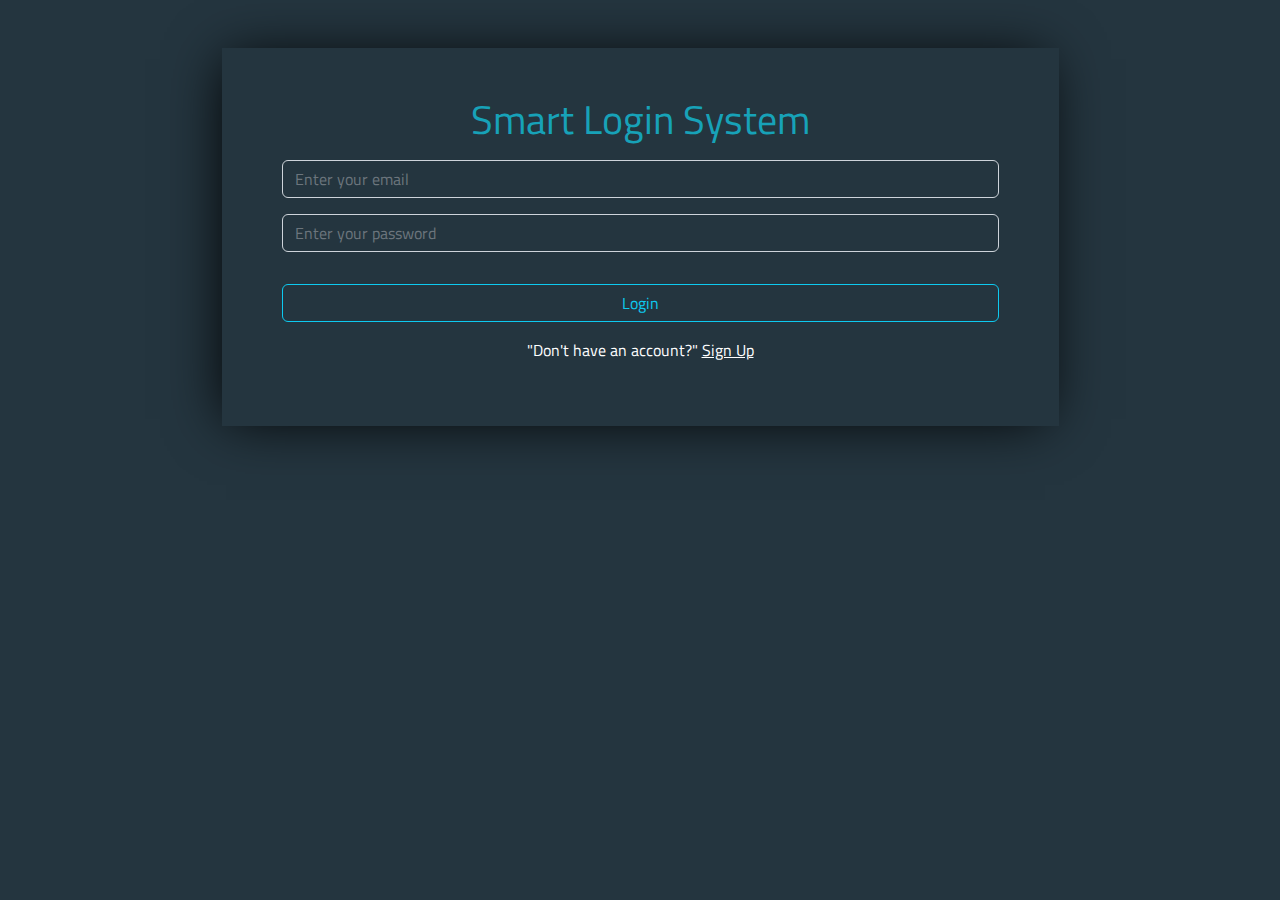
<file: assignment 4 js/index.html>
<html>

<head>
    <link rel="stylesheet" href="css/all.min.css" />
    <link rel="stylesheet" href="css/bootstrap.min.css" />
    <link rel="stylesheet" href="https://cdnjs.cloudflare.com/ajax/libs/font-awesome/6.0.0-beta2/css/all.min.css"
        integrity="sha512-YWzhKL2whUzgiheMoBFwW8CKV4qpHQAEuvilg9FAn5VJUDwKZZxkJNuGM4XkWuk94WCrrwslk8yWNGmY1EduTA=="
        crossorigin="anonymous" referrerpolicy="no-referrer" />
    <link rel="preconnect" href="https://fonts.googleapis.com">
    <link rel="preconnect" href="https://fonts.gstatic.com" crossorigin>
    <link href="https://fonts.googleapis.com/css2?family=Titillium+Web:wght@400;600;700&display=swap" rel="stylesheet">
    <link rel="stylesheet" href="css/style.css" />

</head>

<body>

    <div class="container">
        <div class="row m-auto w-75 p-5 mt-5">

            <div>
                <h1>Smart Login System</h1>
                <input id="signMail" placeholder="Enter your email" class="form-control my-3 bg-transparent"
                    type="text">
                <input id="signPassword" placeholder="Enter your password" class="form-control my-3 bg-transparent"
                    type="password">

                <p id="incorrect"> </p>
                <button onclick="loginFunction()" class="btn btn-outline-info w-100 my-3">Login</button>
                <p class="text-white">
                    "Don't have an account?"
                    <a class="text-white" href="signup.html">Sign Up</a>
                </p>
            </div>
        </div>
    </div>






    <script src="js/bootstrap.bundle.min.js"></script>
    <script src="js/main.js"></script>
</body>

</html>
</file>
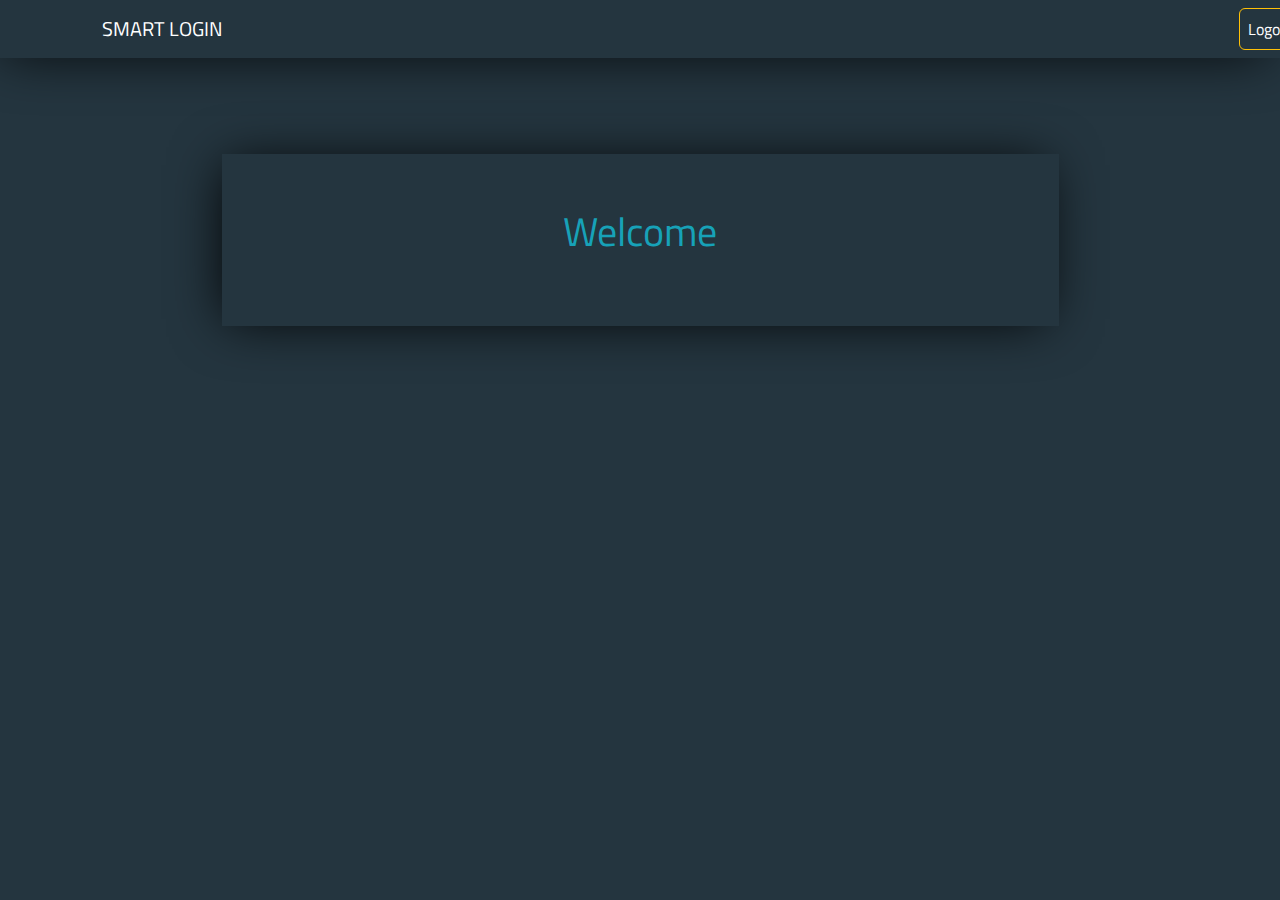
<file: assignment 4 js/home.html>
<html>

<head>
    <link rel="stylesheet" href="./css/all.min.css" />
    <link rel="stylesheet" href="./css/bootstrap.min.css" />
    <link rel="stylesheet" href="https://cdnjs.cloudflare.com/ajax/libs/font-awesome/6.0.0-beta2/css/all.min.css"
        integrity="sha512-YWzhKL2whUzgiheMoBFwW8CKV4qpHQAEuvilg9FAn5VJUDwKZZxkJNuGM4XkWuk94WCrrwslk8yWNGmY1EduTA=="
        crossorigin="anonymous" referrerpolicy="no-referrer" />
    <link rel="preconnect" href="https://fonts.googleapis.com">
    <link rel="preconnect" href="https://fonts.gstatic.com" crossorigin>
    <link rel="stylesheet" href="https://fonts.googleapis.com/css2?family=Titillium+Web:wght@400;600;700&display=swap" >
    <link rel="stylesheet" href="./css/home.css" />
    <title>homepage</title>

</head>

<body>

    <navbar>
        <nav class="navbar navbar-expand-lg nav-bg">
            <div class="container-fluid d-flex ">
                <a class="navbar-brand smart-margin" href="#">SMART LOGIN</a>
                <button class="navbar-toggler" type="button" data-bs-toggle="collapse"
                    data-bs-target="#navbarSupportedContent" aria-controls="navbarSupportedContent"
                    aria-expanded="false" aria-label="Toggle navigation">
                    <span class="navbar-toggler-icon"></span>
                </button>
                <div class="collapse navbar-collapse" id="navbarSupportedContent">
                    <ul class="navbar-nav me-auto mb-2 mb-lg-0">

                        <li class="nav-item ">
                            <a onclick="logout()" class="nav-link btn btn-outline-warning logout-btn" href="index.html">Logout</a>
                        </li>

                    </ul>
                </div>
                
            </div>
        </nav>
    </navbar>

    <div class="container pt-5">
        <div class="row m-auto w-75 p-5 mt-5">
            <div class="welcome-word">
                <p>Welcome <span> </span></p>
            </div>
        </div>
    </div>





    <script src="./js/bootstrap.bundle.min.js"></script>
    <script src="./js/main.js"></script>
</body>

</html>
</file>
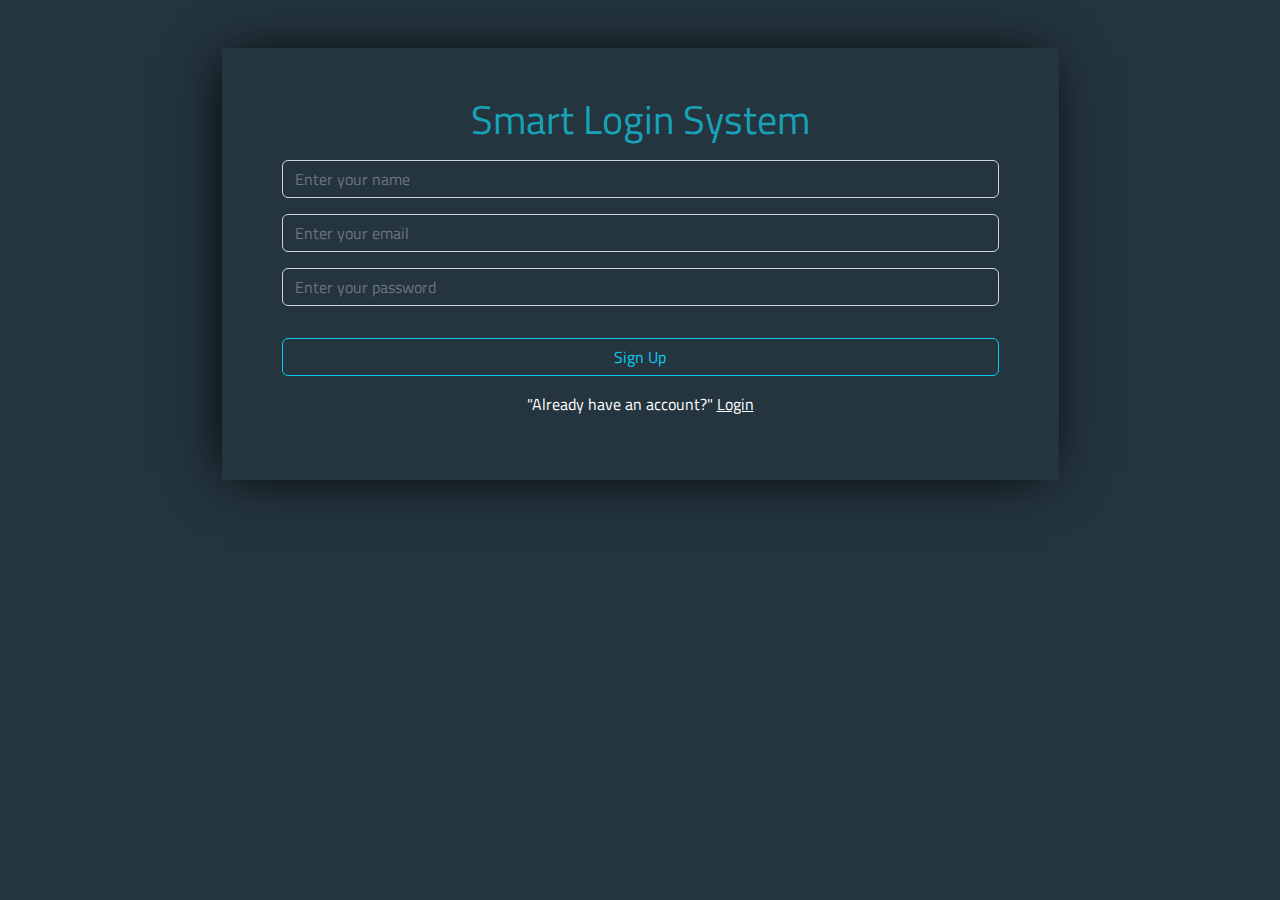
<file: assignment 4 js/signup.html>
<html>

<head>
    <link rel="stylesheet" href="css/all.min.css" />
    <link rel="stylesheet" href="css/bootstrap.min.css" />
    <link rel="stylesheet" href="https://cdnjs.cloudflare.com/ajax/libs/font-awesome/6.0.0-beta2/css/all.min.css"
        integrity="sha512-YWzhKL2whUzgiheMoBFwW8CKV4qpHQAEuvilg9FAn5VJUDwKZZxkJNuGM4XkWuk94WCrrwslk8yWNGmY1EduTA=="
        crossorigin="anonymous" referrerpolicy="no-referrer" />
    <link rel="preconnect" href="https://fonts.googleapis.com">
    <link rel="preconnect" href="https://fonts.gstatic.com" crossorigin>
    <link href="https://fonts.googleapis.com/css2?family=Titillium+Web:wght@400;600;700&display=swap" rel="stylesheet">
    <link rel="stylesheet" href="css/style.css" />

</head>

<body>

    <div class="container">
        <div class="row m-auto w-75 p-5 mt-5">

            <div>
                <h1>Smart Login System</h1>
                <input id="userName" placeholder="Enter your name" class="form-control my-3 bg-transparent" type="text"
                    required>
                <input id="signMail" placeholder="Enter your email" class="form-control my-3 bg-transparent" type="text"
                    required>
                <input id="signPassword" placeholder="Enter your password" class="form-control my-3 bg-transparent"
                    type="password" required>

                <p id="incorrect"> </p>
                <p id="success"> </p>
                <button onclick="signupFunction()" class="btn btn-outline-info w-100 my-3">Sign Up</button>
                <p class="text-white">
                    "Already have an account?"
                    <a class="text-white" href="index.html">Login</a>
                </p>
            </div>
        </div>
    </div>






    <script src="js/bootstrap.bundle.min.js"></script>
    <script src="js/signup.js"></script>
</body>

</html>
</file>
<file: assignment 4 js/css/style.css>
body {
    font-family: 'Titillium Web', sans-serif !important;
    background: #24353f;
}

h1 {

    color: #17a2b8;
    font-size: 2.5rem;
    text-align: center;
    font-weight: 500;

}

.row {
    box-shadow: -5px 2px 54px -9px rgb(0 0 0);
}

.row p {
    text-align: center;
}

#incorrect {
    color: white;
}

#success {
    color: green;
    font-weight: bold;
    font-size: 22;
}

#signMail,
#signPassword,
#userName {
    color: rgb(198, 185, 185);
}
</file>
<file: assignment 4 js/css/home.css>
body{
    font-family: 'Titillium Web', sans-serif !important;
    background: #24353f;
}

.row{
    box-shadow: -5px 2px 54px -9px rgb(0 0 0);
}

.row p{
    color: #17a2b8;
    font-size: 2.5rem;
    text-align: center;
    font-weight: 500;
}

.nav-bg{
 background-color: #24353f;
 box-shadow: -5px 2px 54px -9px rgb(0 0 0);

}

.logout-btn {
    color: white;
    margin-left: 1000px;
}

.smart-margin{
    margin-left: 90px;
    color: white;
}

.btn-bg{
    border: yellow !important;
    color: white;
    background-color: transparent;
}
</file>
